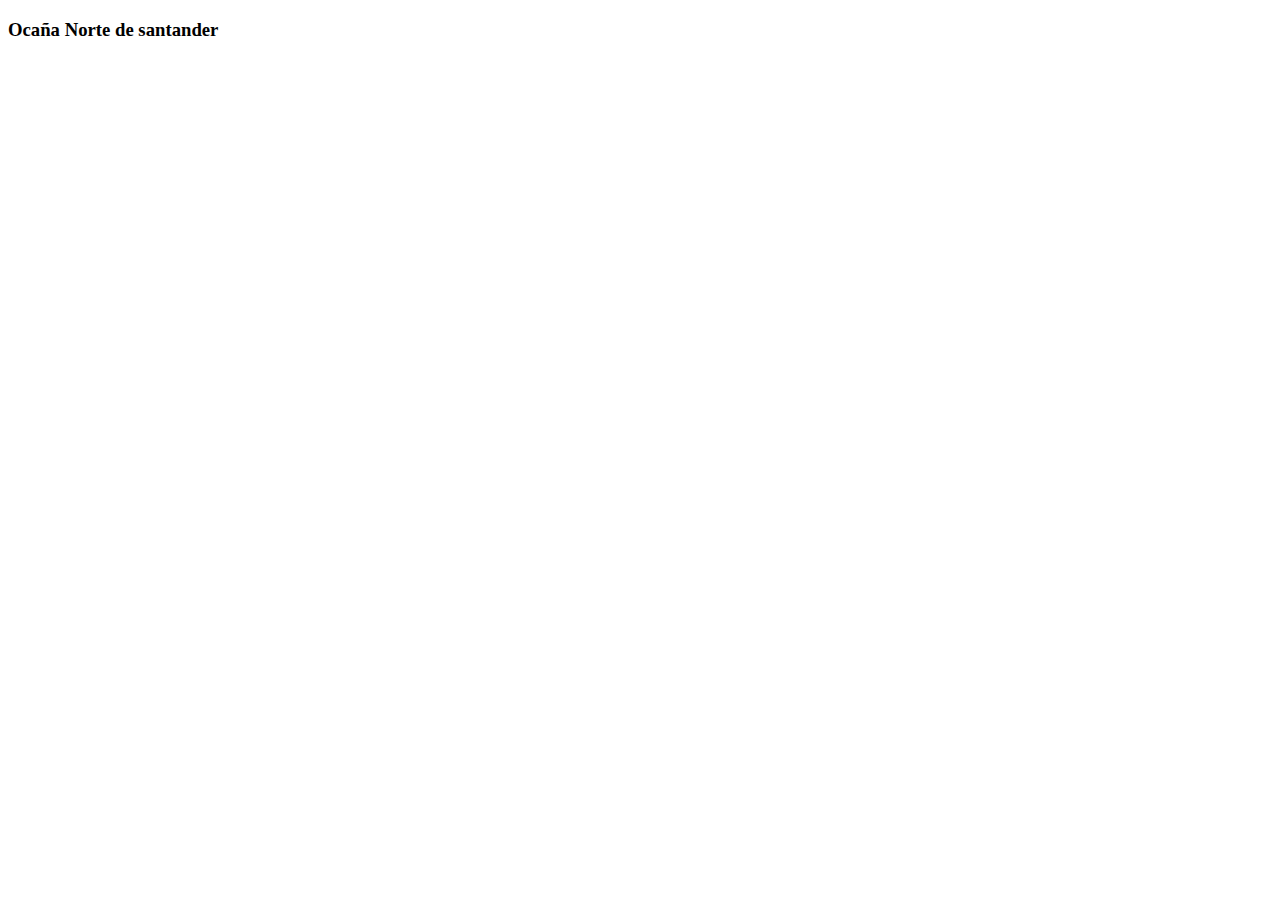
<file: Pagina web/InfoEmpresa/dondeNosUbicamos.html>
<!DOCTYPE html>
<html lang="en">
<head>
    <meta charset="UTF-8">
    <meta http-equiv="X-UA-Compatible" content="IE=edge">
    <meta name="viewport" content="width=device-width, initial-scale=1.0">
    <title>Ubicanos</title>
</head>
<body>
    <h3>Ocaña Norte de santander</h3>
</body>
</html>
</file>
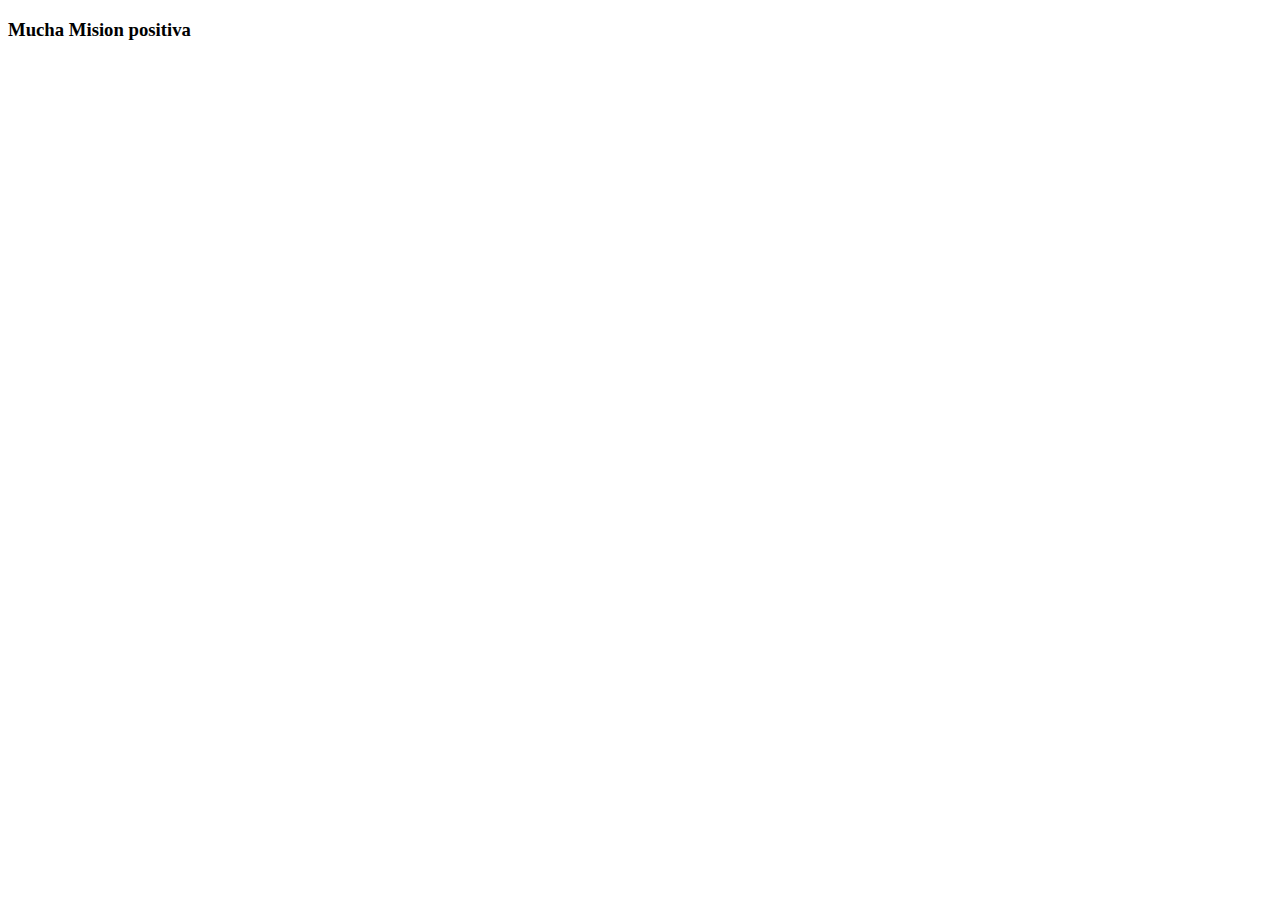
<file: Pagina web/InfoEmpresa/mision.html>
<!DOCTYPE html>
<html lang="en">
<head>
    <meta charset="UTF-8">
    <meta http-equiv="X-UA-Compatible" content="IE=edge">
    <meta name="viewport" content="width=device-width, initial-scale=1.0">
    <title>Mision</title>
</head>
<body>
    <h3>Mucha Mision positiva</h3>
</body>
</html>
</file>
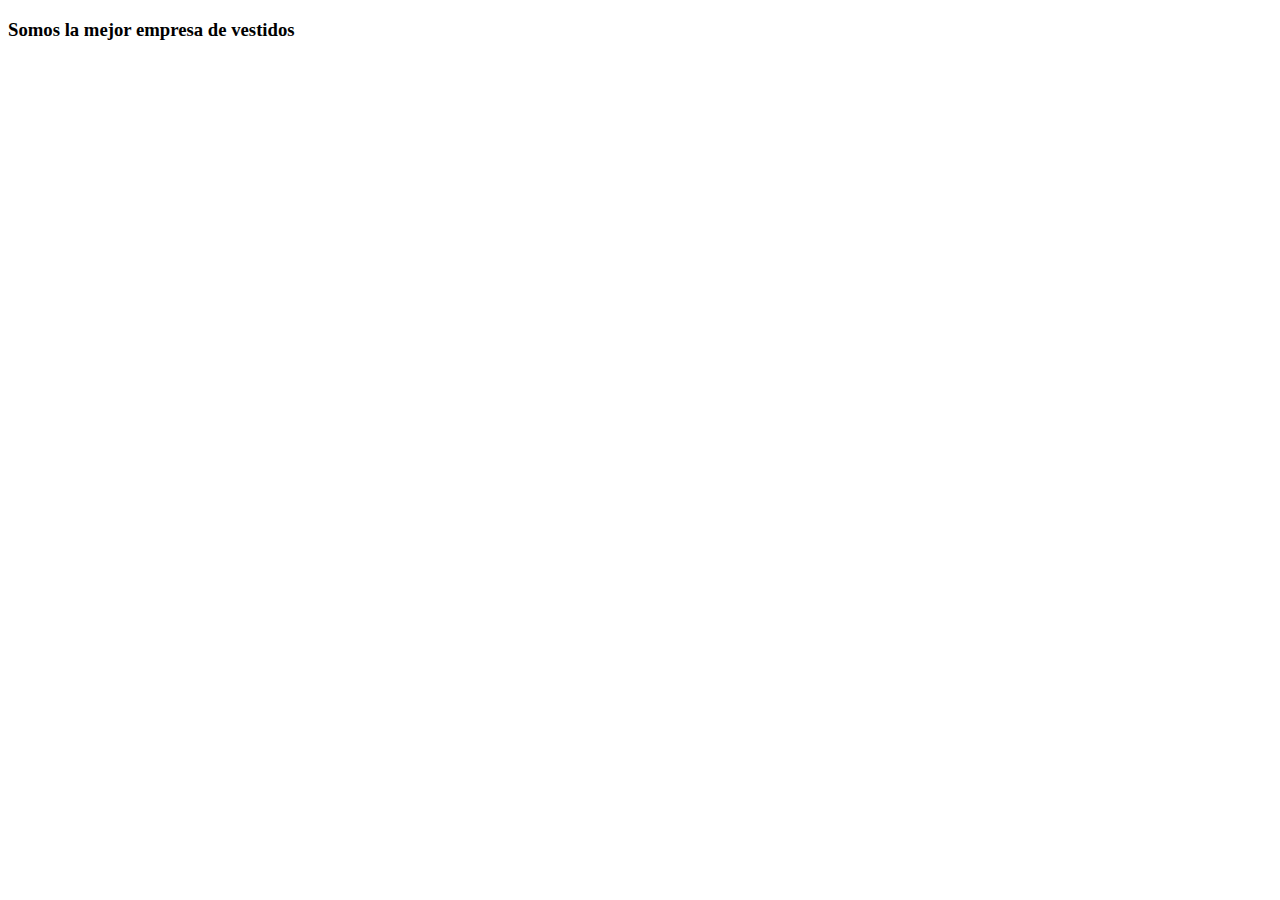
<file: Pagina web/InfoEmpresa/quienesSomos.html>
<!DOCTYPE html>
<html lang="en">
<head>
    <meta charset="UTF-8">
    <meta http-equiv="X-UA-Compatible" content="IE=edge">
    <meta name="viewport" content="width=device-width, initial-scale=1.0">
    <title>Conozcanos</title>
</head>
<body>
    <h3>Somos la mejor empresa de vestidos</h3>
</body>
</html>
</file>
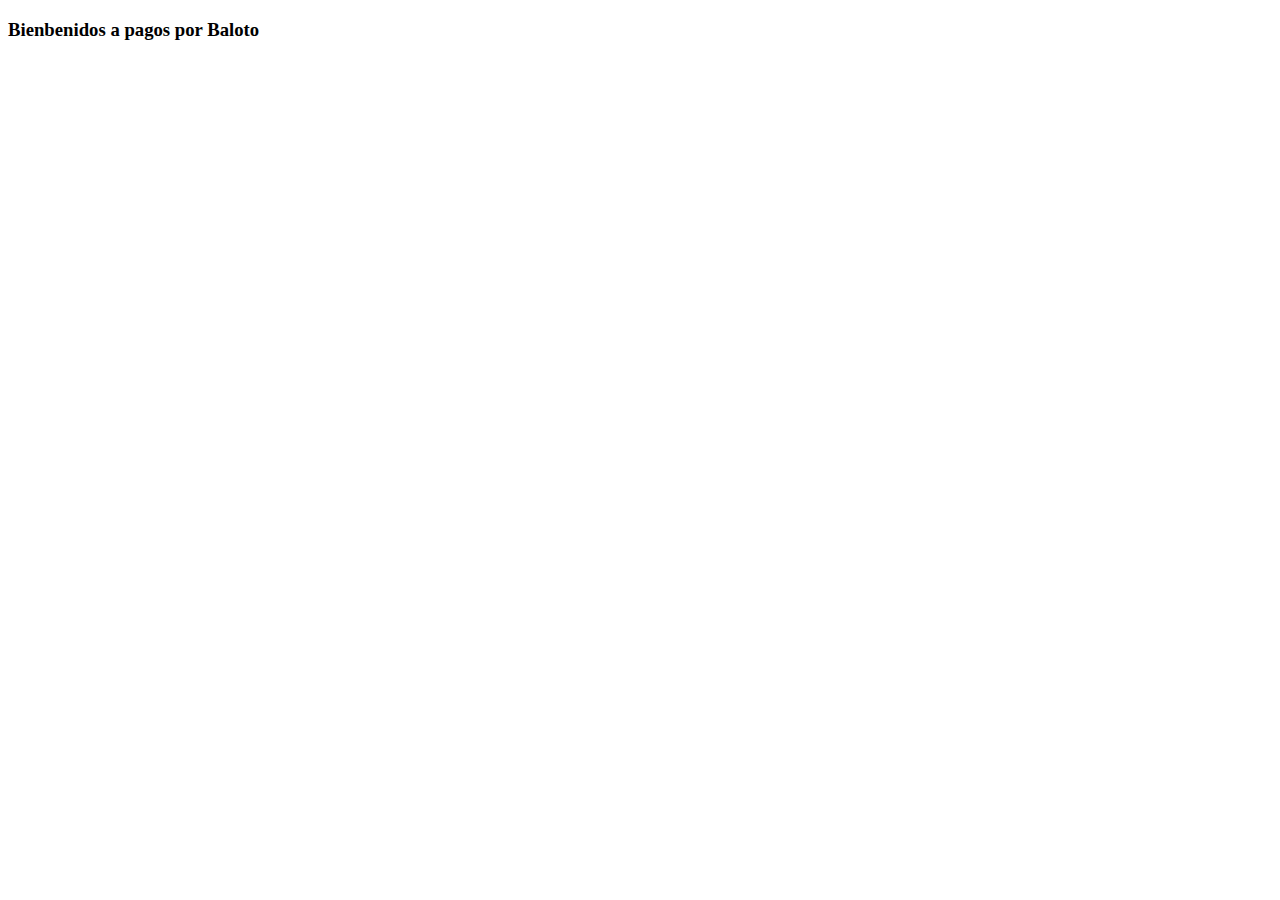
<file: Pagina web/Metodosdepago/baloto.html>
<!DOCTYPE html>
<html lang="en">
<head>
    <meta charset="UTF-8">
    <meta http-equiv="X-UA-Compatible" content="IE=edge">
    <meta name="viewport" content="width=device-width, initial-scale=1.0">
    <title>Baloto Pagos</title>
</head>
<body>
    <h3>Bienbenidos a pagos por Baloto</h3>
</body>
</html>
</file>
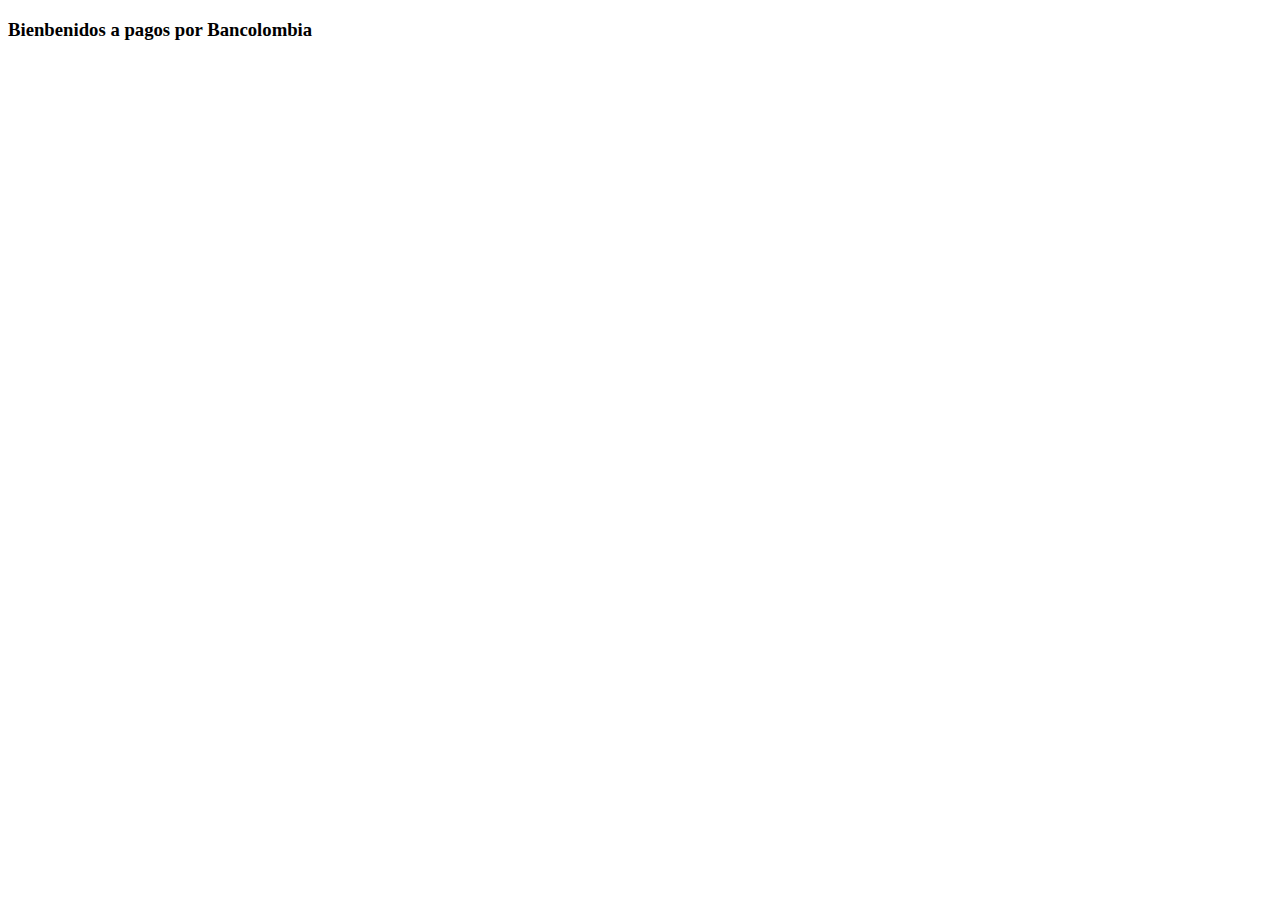
<file: Pagina web/Metodosdepago/bancolombia.html>
<!DOCTYPE html>
<html lang="en">
<head>
    <meta charset="UTF-8">
    <meta http-equiv="X-UA-Compatible" content="IE=edge">
    <meta name="viewport" content="width=device-width, initial-scale=1.0">
    <title>Bancolombia Pagos</title>
</head>
<body>
    <h3>Bienbenidos a pagos por Bancolombia</h3>
</body>
</html>
</file>
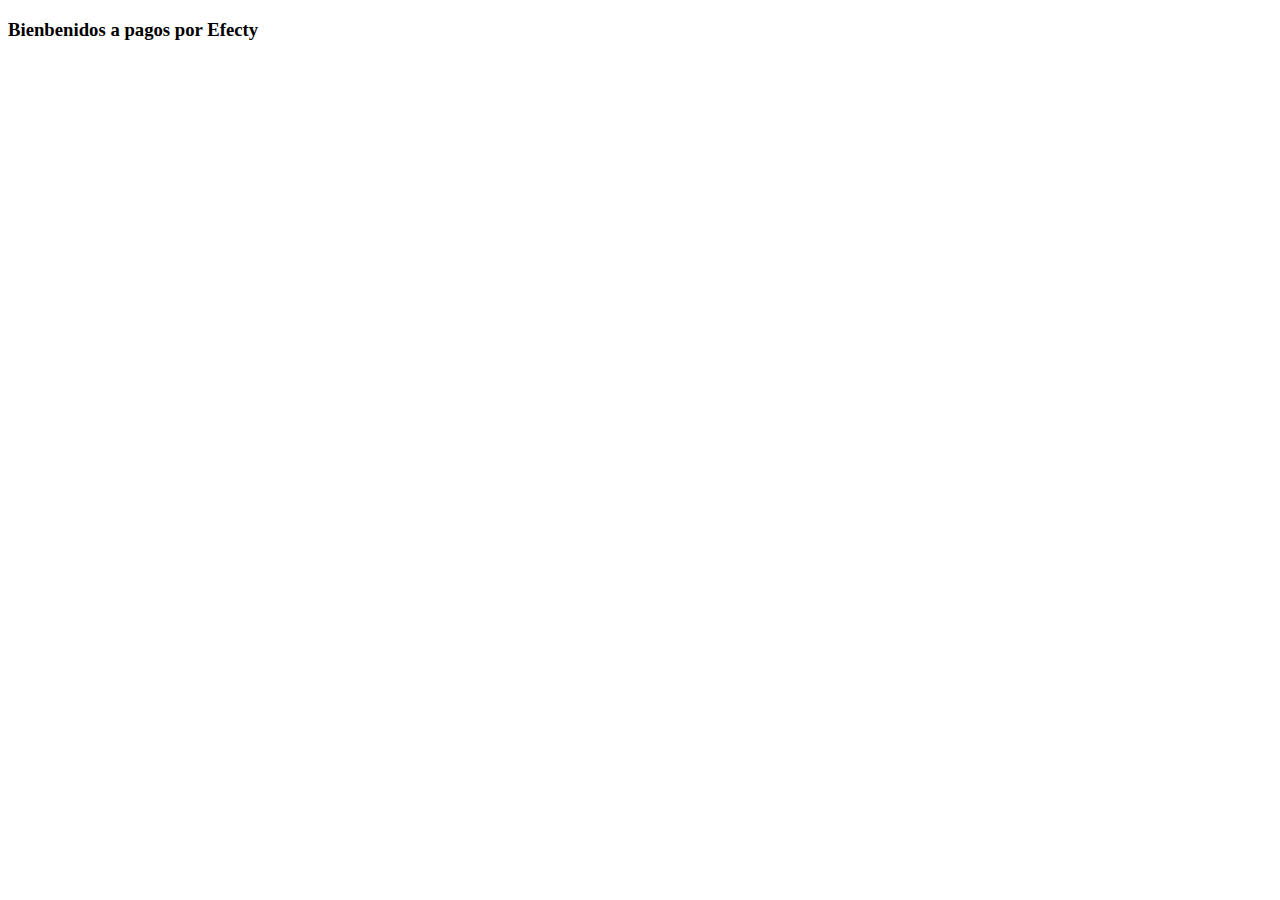
<file: Pagina web/Metodosdepago/efecty.html>
<!DOCTYPE html>
<html lang="en">
<head>
    <meta charset="UTF-8">
    <meta http-equiv="X-UA-Compatible" content="IE=edge">
    <meta name="viewport" content="width=device-width, initial-scale=1.0">
    <title>Efecty Pagos</title>
</head>
<body>
    <h3>Bienbenidos a pagos por Efecty</h3>
</body>
</html>
</file>
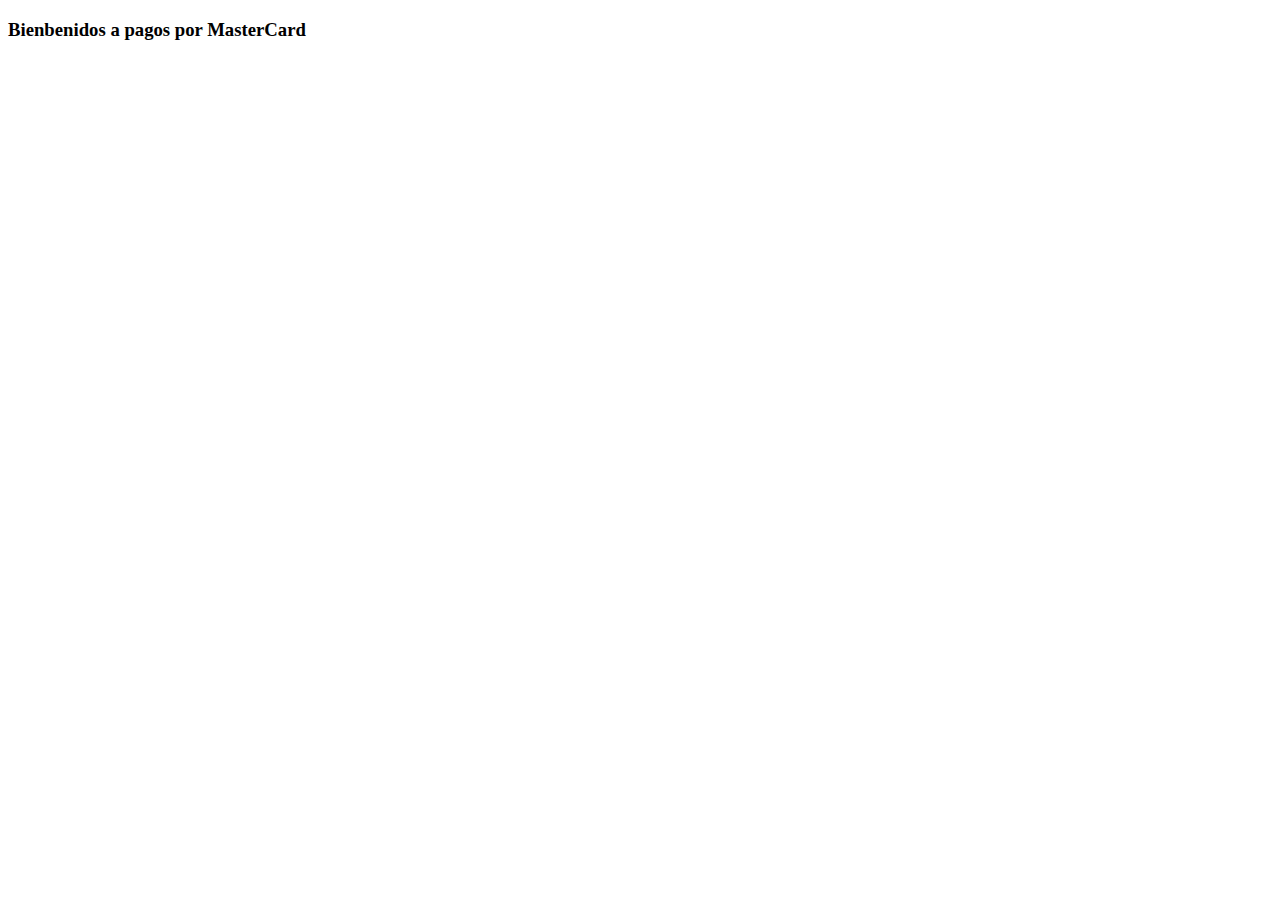
<file: Pagina web/Metodosdepago/mastercard.html>
<!DOCTYPE html>
<html lang="en">
<head>
    <meta charset="UTF-8">
    <meta http-equiv="X-UA-Compatible" content="IE=edge">
    <meta name="viewport" content="width=device-width, initial-scale=1.0">
    <title>MasterCard Pagos</title>
</head>
<body>
    <h3>Bienbenidos a pagos por MasterCard</h3>
</body>
</html>
</file>
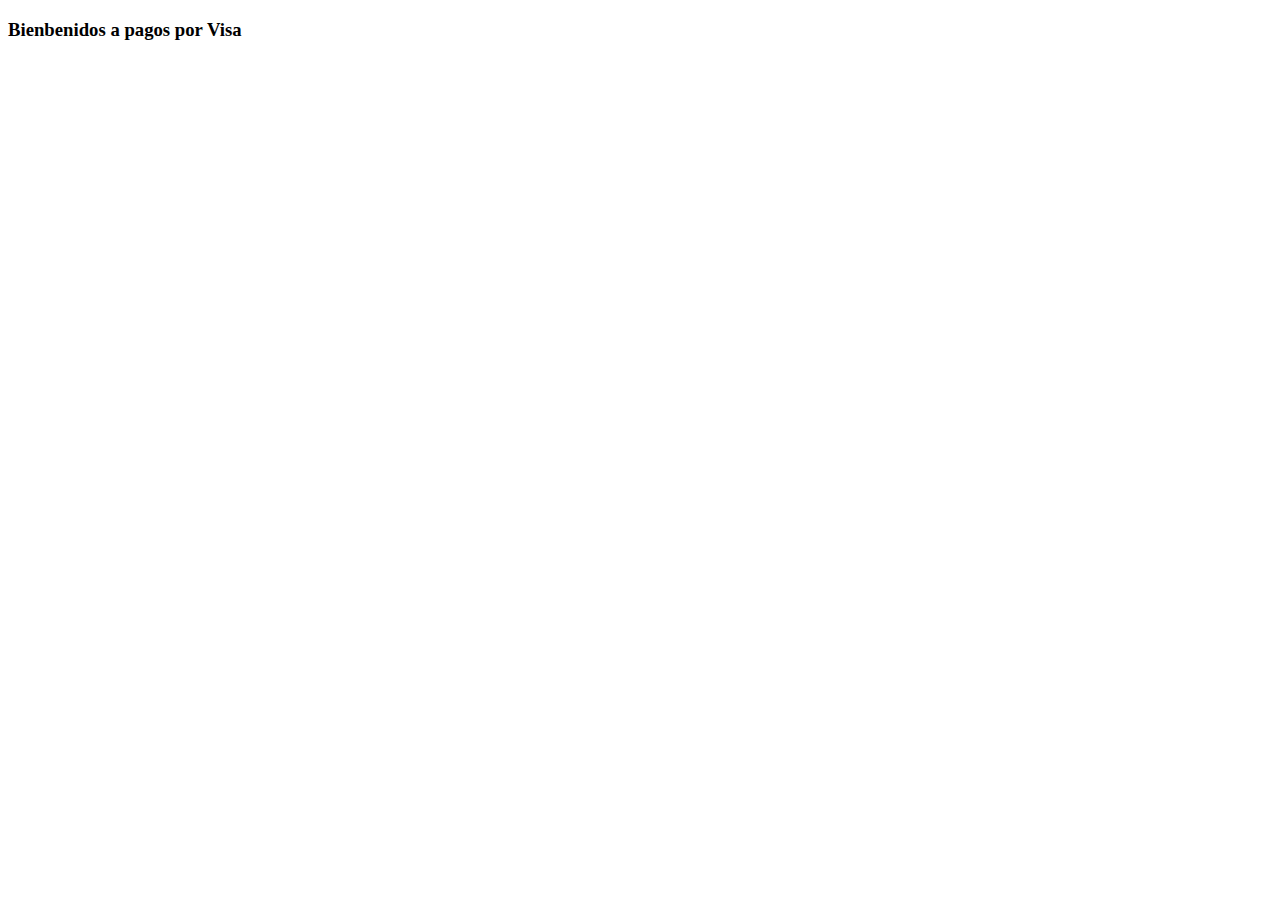
<file: Pagina web/Metodosdepago/visa.html>
<!DOCTYPE html>
<html lang="en">
<head>
    <meta charset="UTF-8">
    <meta http-equiv="X-UA-Compatible" content="IE=edge">
    <meta name="viewport" content="width=device-width, initial-scale=1.0">
    <title>Visa pagos</title>
</head>
<body>
    <h3>Bienbenidos a pagos por Visa</h3>
</body>
</html>
</file>
